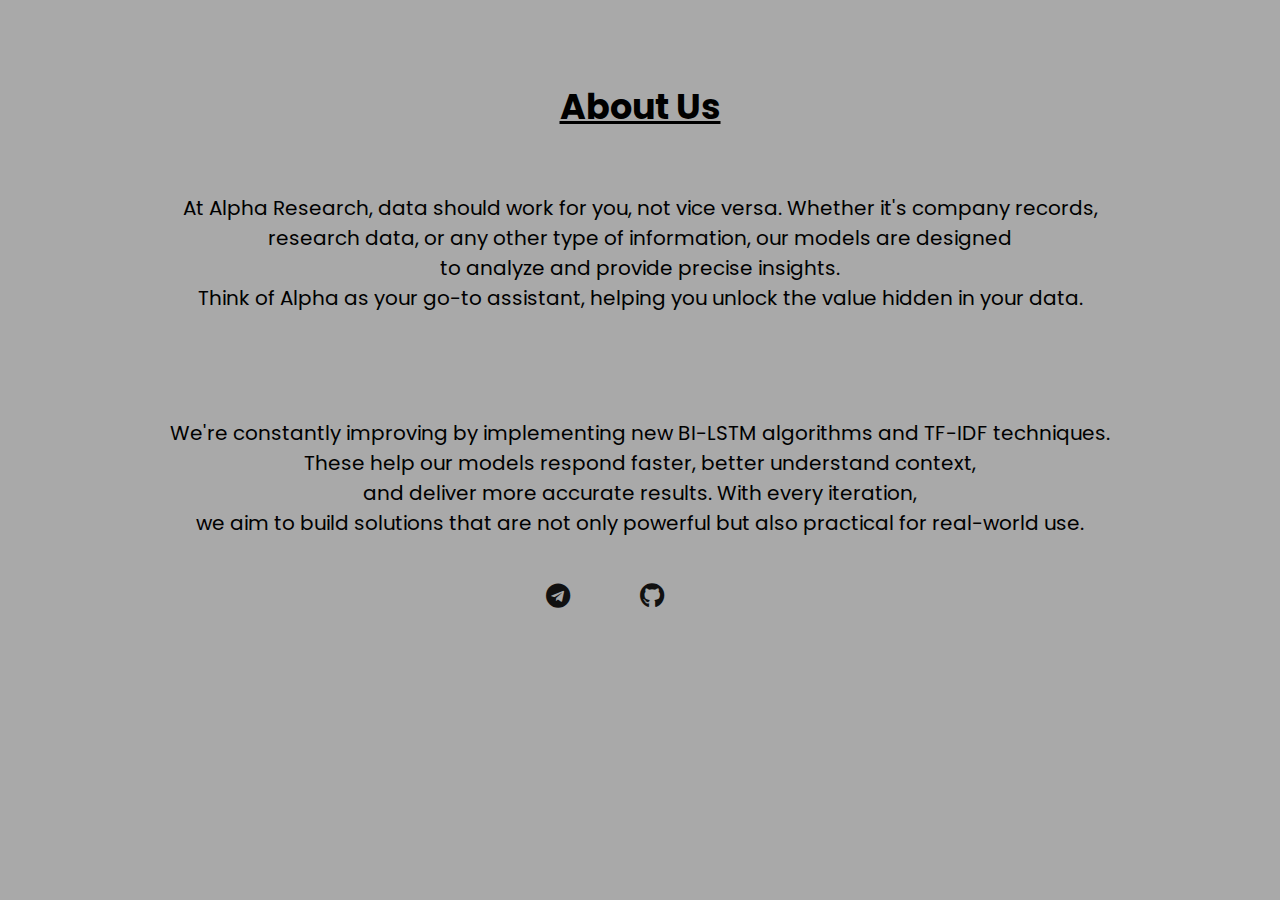
<file: website/About us.html>
<!DOCTYPE html>
<html lang="en">
    <head>
        <meta charset="UTF-8">
        <meta name="viewport" content="width=device-width, initial-scale=1.0">
        <title>Landing Page</title>
        <link rel="stylesheet" href="about.css">
        <link rel="stylesheet" href="https://cdnjs.cloudflare.com/ajax/libs/font-awesome/5.15.4/css/all.min.css">
    </head>
    
<body>
    <section>
    <h2><u>About Us</u></h2>
    <!--<p><b>Welcome to Alpha Research! We're a team passionate about building AI models <br>
        That can understand different types of data, from business reports to complex datasets.<br>
         We aim to train these models to deliver accurate, meaningful answers that anyone can confidently use.</b></p><br>-->
         <div>
    <p><b>At Alpha Research, data should work for you, not vice versa. Whether it's company records,<br>
         research data, or any other type of information, our models are designed<br>
          to analyze and provide precise insights.<br>
           Think of Alpha as your go-to assistant, helping you unlock the value hidden in your data.</b></p><br>
    <p><b> We're constantly improving by implementing new BI-LSTM algorithms and TF-IDF techniques. <br>
        These help our models respond faster, better understand context,<br> 
        and deliver more accurate results. With every iteration,<br> 
        we aim to build solutions that are not only powerful but also practical for real-world use.</b></p>
    </div>
    <div class="media-icons">
        <div class="bottun">
         <div class="icon"><a  href="https://t.me/dootobot"><i class="fab fa-telegram"></i></a></div>
         
        </div>
        <div class="bottun">
         <div class="icon"><a  href="https://github.com/alpharesearchbot"><i class="fab fa-github"></i></a></div>
        
   
     </div>
     </div>
    </section>
</body>
</html>
</file>
<file: website/about.css>
@import url('https://fonts.googleapis.com/css2?family=Poppins:ital,wght@0,100;0,200;0,300;0,400;0,500;0,600;0,700;0,800;0,900;1,100;1,200;1,300;1,400;1,500;1,600;1,700;1,800;1,900&display=swap');
 *{
     margin: 0; 
     padding: 0; 
     box-sizing: border-box;
     font-family: "Poppins", sans-serif;
   }
   
body{
 background-color: darkgrey;
 margin-top: 25px;
 font-family: Arial, Helvetica, sans-serif;
 text-decoration: solid;
 padding: 35px;
 font-weight: 300;
}
body h2{
    text-align: center;
    justify-content: center;
    display: flex;
    font-size: 35px;
    /*background-color:white;*/
    padding: 20px ;
}
p{
    margin-top: 40px;
    text-align: center;
    font-size: 20px;
    margin-bottom: 40px;
}
.media-icons{ 
    display:flex; 
    justify-content: center; 
    align-items: center;
    margin: auto; 
    margin-bottom: 0;
    } 
    .media-icons a{
      position: relative; 
      color: #111; 
      font-size: 25px; 
      transition: 0.3s; 
      transition-property: transform; 
    } 
    .media-icons a{
       margin-right: 70px; 
     }
    .media-icons a:hover{
      transform: scale(1.5); 
     }
</file>
